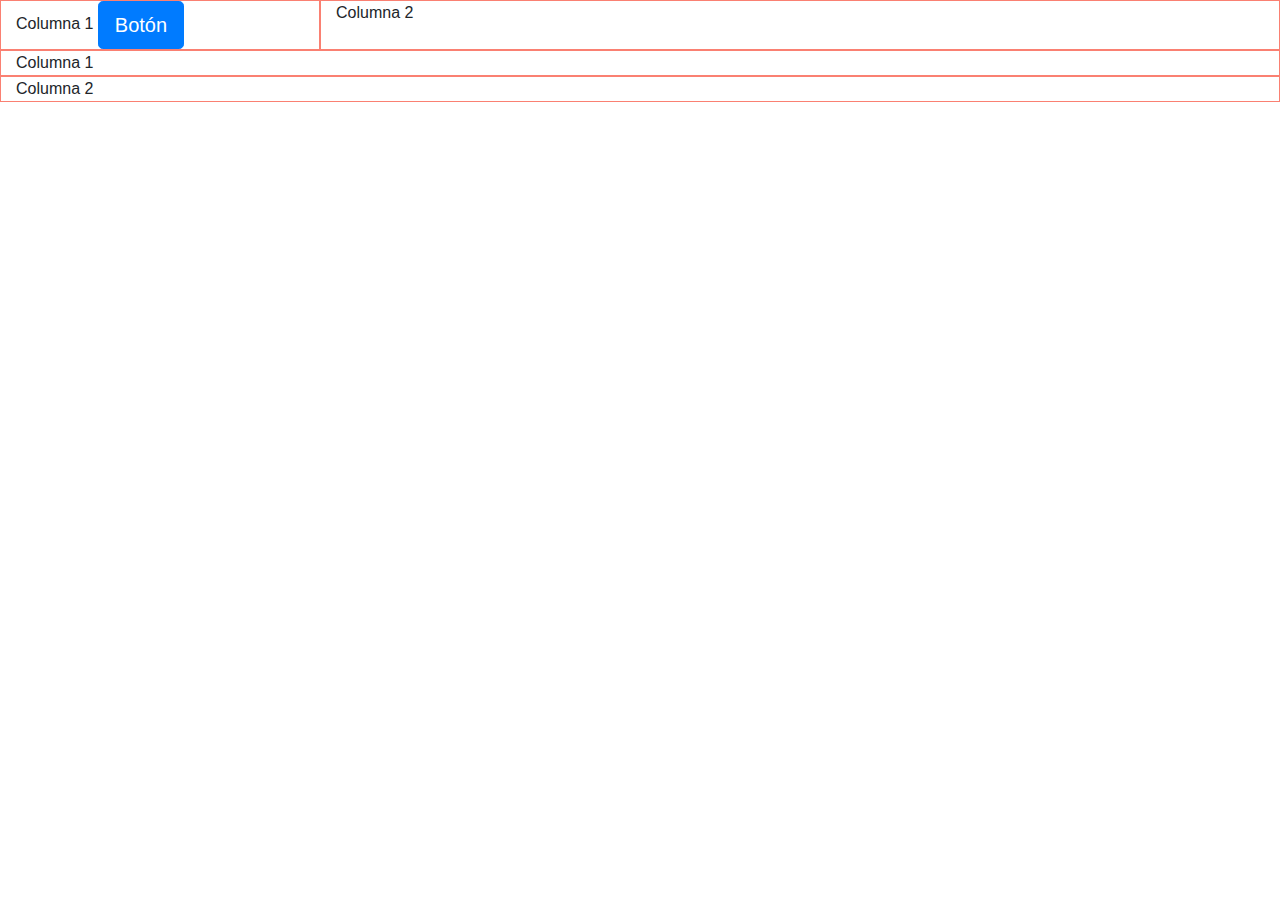
<file: index.html>
<html>
    <head>
        <meta charset="utf-8" />
        <meta name="viewport" content="width=device-width, initial-scale=1, shrink-to-fit=no"/>
        <link rel="stylesheet" href="bootstrap.min.css" />
        <link rel="stylesheet" href="index.css">
    </head>
    <body>

        <div class="container-fluid">
            <div class="row">
                <div class="col-3 primera">
                    Columna 1
                    <div class="btn btn-primary btn-lg">Botón</div>
                </div>
                <div class="col-9 segunda">
                    Columna 2
                </div>
            </div>
            <div class="row">
                <div class="col-sm-6 col-lg-12 primera">
                    Columna 1
                </div>
                <div class="col-sm-6 col-lg-12 segunda">
                    Columna 2
                </div>
            </div>
        </div>
    </body>
</html>
</file>
<file: index.css>
.container, .primera, .segunda {
    border:1px solid salmon;
}
</file>
